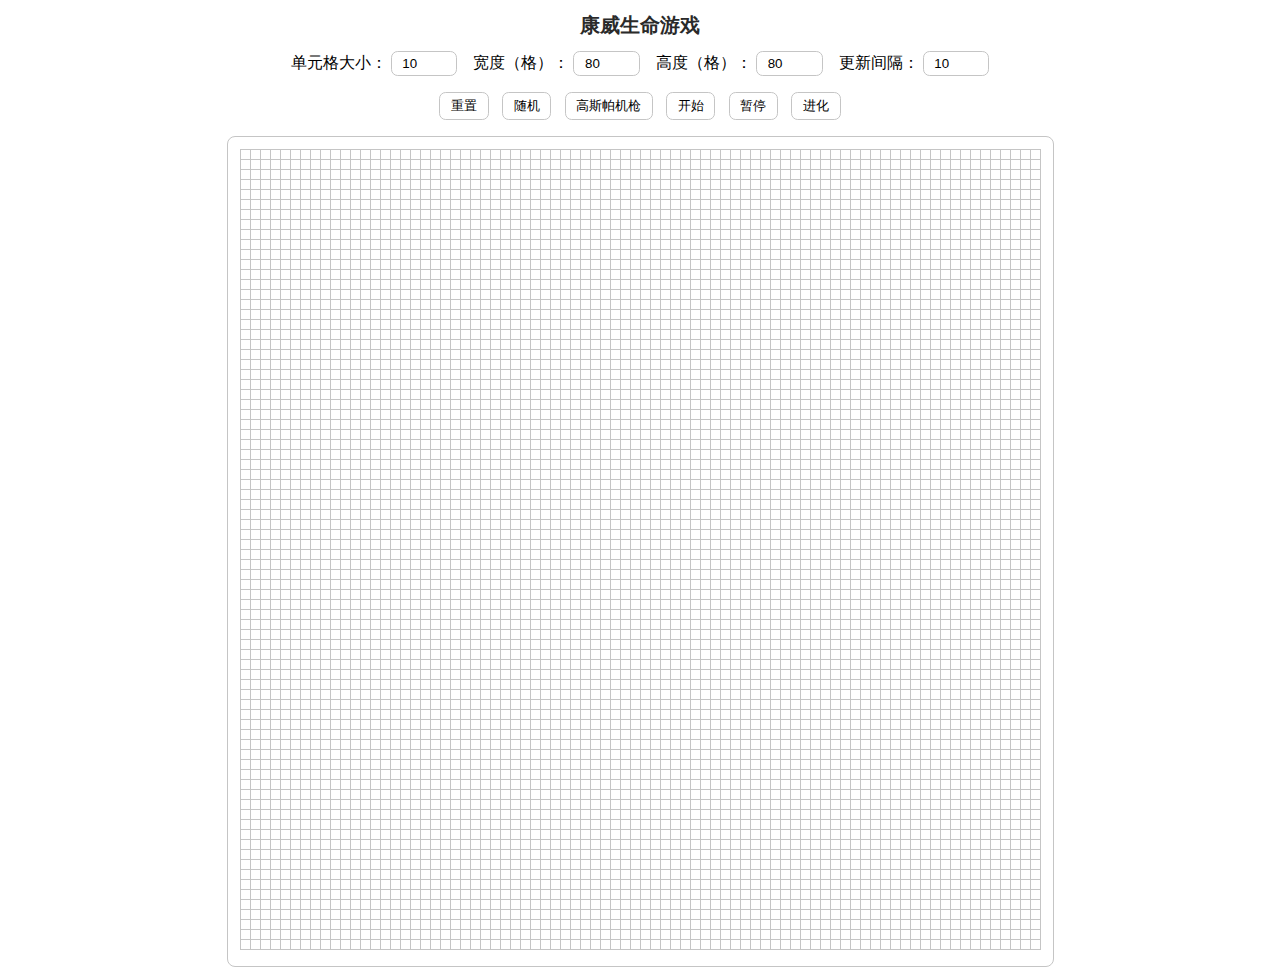
<file: game_of_life/index.html>
<!doctype html>
<html lang="zh">
    <head>
        <meta charset="UTF-8" />
        <meta name="viewport" content="width=device-width, initial-scale=1.0" />
        <title>康威生命游戏</title>
      <script type="module" crossorigin src="./assets/index-I0Hipi2i.js"></script>
      <link rel="stylesheet" crossorigin href="./assets/index-_dQTH64V.css">
    </head>
    <body>
        <div id="app"></div>
    </body>
</html>
</file>
<file: game_of_life/assets/index-_dQTH64V.css>
*{margin:0;padding:0;box-sizing:border-box}.labels[data-v-70bea70c],.buttons[data-v-70bea70c]{display:flex;flex-direction:row;justify-content:center;flex-wrap:wrap;margin-bottom:1em}.labels>label[data-v-70bea70c]:not(:last-child){margin:0 1em 0 0}.labels input[data-v-70bea70c]{width:5em;border:1px solid #c5c5c5;border-radius:.5em;padding:.3em 0 .3em .8em}.labels input[data-v-70bea70c]:focus{outline:1px solid #a8a8a8}.buttons>button[data-v-70bea70c]:not(:last-child){margin:0 1em 0 0}.buttons>button[data-v-70bea70c]{border:1px solid #c5c5c5;border-radius:.5em;background-color:#fff;padding:.3em .8em;transition:background-color .1s ease-in-out}.buttons>button[data-v-70bea70c]:hover{background-color:#efefef}.buttons>button[data-v-70bea70c]:active{background-color:#e1e1e1}.canvas_wrapper[data-v-70bea70c]{display:flex}.canvas_holder[data-v-70bea70c]{margin:0 auto;border:1px solid #c5c5c5;padding:.75em;border-radius:.5em}#gameCanvas[data-v-70bea70c]{margin:0 auto}.container[data-v-eec51ed6]{margin:.75rem}header[data-v-eec51ed6]{text-align:center;white-space:nowrap;margin:.75rem 0}header h1[data-v-eec51ed6]{font-size:1.25em;margin:0}header h1 a[data-v-eec51ed6]{color:#2a2a2a;text-decoration:none;transition:color .2s linear}header h1 a[data-v-eec51ed6]:hover{color:#565656;text-decoration:underline;text-underline-offset:.15em}header h1 a[data-v-eec51ed6]:active{color:#858585}
</file>
